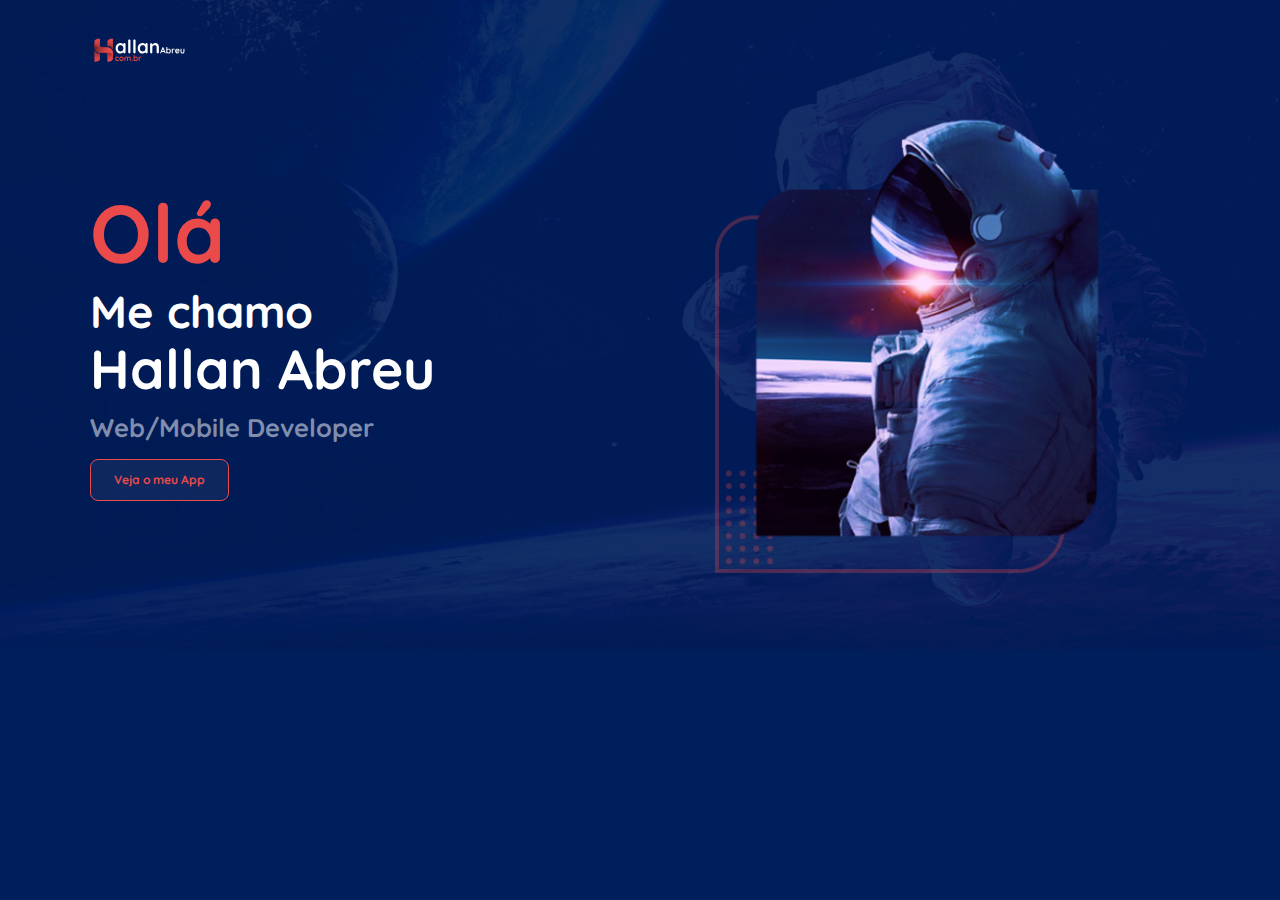
<file: html/index.html>
<!DOCTYPE html>
<html>
<head>
  <meta charset="UTF-8">
  <meta content="IE=Edge" http-equiv="X-UA-Compatible">
  <meta name="description" content="A new Flutter project.">
  <meta name="apple-mobile-web-app-capable" content="yes">
  <meta name="apple-mobile-web-app-status-bar-style" content="black">
  <meta name="apple-mobile-web-app-title" content="htmlflutter">
  <link rel="apple-touch-icon" href="icons/Icon-192.png">
  <link rel="stylesheet" href="splash/css/style.css">
  <link rel="icon" type="image/png" href="favicon.png"/>
  <link rel="stylesheet" href="splash/css/page_index.css">
  <title>htmlflutter</title>
  <link rel="manifest" href="manifest.json">

  
</head>
<body>
  <section class="banner">
    <div class="container">
      <div class="row">      
          <img src="splash/img/logo.svg" alt="">      
      </div>
      <div class="rowBanner">
        <div class="columnText">
          <div>
            <h1>Olá</h1>
            <h3>Me chamo</h3>
            <h2>Hallan Abreu</h2>
            <h6>Web/Mobile Developer</h6>
            <a href="page.html">
              <button>Veja o meu App</button>
            </a>   
          </div>                 
        </div>
        <div class="columnImg">
          <div>
            <img src="splash/img/astro.png" alt="">
          </div>          
        </div>
      </div>
    </div>  
  </section>  
</body>
</html>
</file>
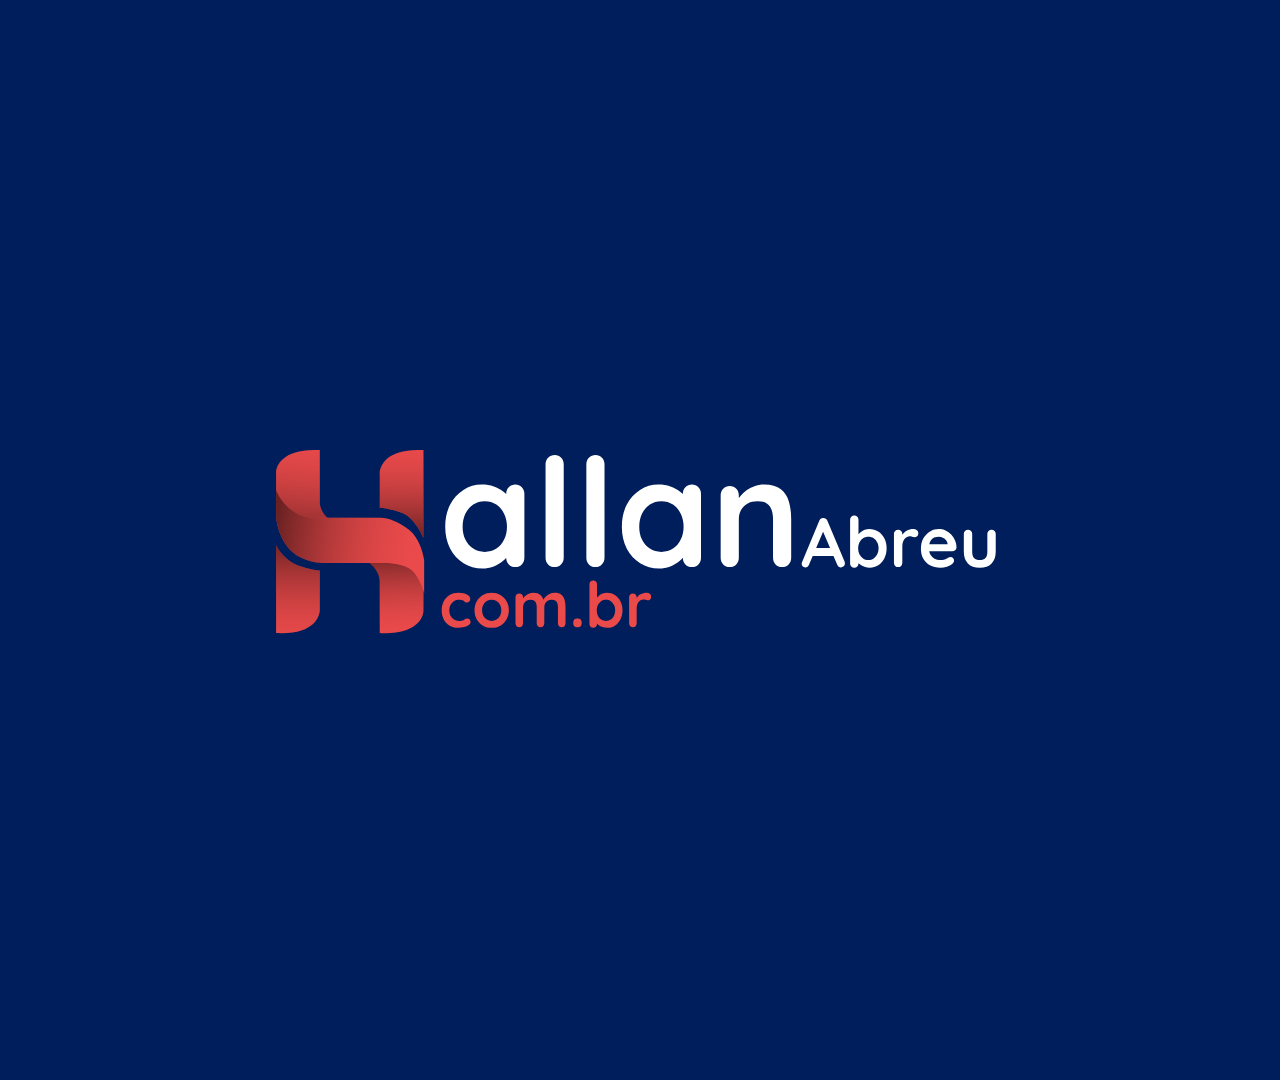
<file: splash/index.html>
<!DOCTYPE html>
<html>
<head>
  <meta charset="UTF-8">
  <meta content="IE=Edge" http-equiv="X-UA-Compatible">
  <meta name="description" content="A new Flutter project.">
  <meta name="apple-mobile-web-app-capable" content="yes">
  <meta name="apple-mobile-web-app-status-bar-style" content="black">
  <meta name="apple-mobile-web-app-title" content="htmlflutter">
  <link rel="apple-touch-icon" href="icons/Icon-192.png">
  <link rel="stylesheet" href="splash/css/style.css">
  <link rel="icon" type="image/png" href="favicon.png"/>
  <title>htmlflutter</title>
  <link rel="manifest" href="manifest.json">  
</head>
<body>

  <div class="container">
    <div class="center">
      <img src="splash/img/logo.svg" alt="img">
    </div>
  </div>
  
  <script>
    window.addEventListener('load', function(ev) {
      // Download main.dart.js
      _flutter.loader.loadEntrypoint({
        serviceWorker: {
          serviceWorkerVersion: serviceWorkerVersion,
        }
      }).then(function(engineInitializer) {
        return engineInitializer.initializeEngine();
      }).then(function(appRunner) {
        return appRunner.runApp();
      });
    });
    var serviceWorkerVersion = '3688797898';  
  </script>
  <script src="flutter.js" defer></script>
</body>
</html>
</file>
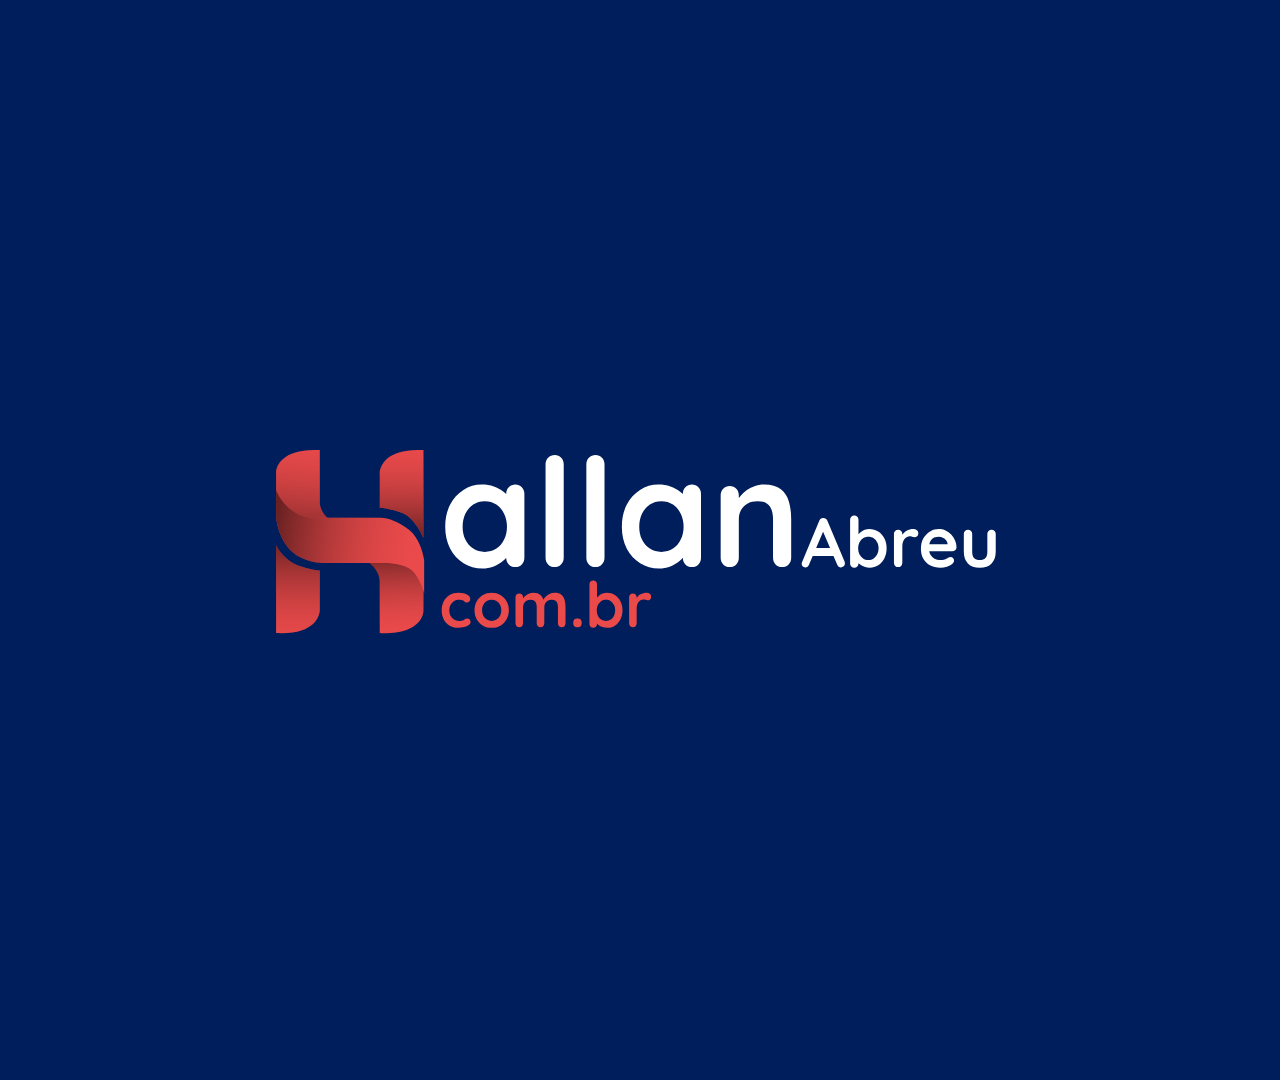
<file: html/page.html>
<!DOCTYPE html>
<html>
<head>
  <meta charset="UTF-8">
  <meta content="IE=Edge" http-equiv="X-UA-Compatible">
  <meta name="description" content="A new Flutter project.">
  <meta name="apple-mobile-web-app-capable" content="yes">
  <meta name="apple-mobile-web-app-status-bar-style" content="black">
  <meta name="apple-mobile-web-app-title" content="htmlflutter">
  <link rel="apple-touch-icon" href="icons/Icon-192.png">
  <link rel="stylesheet" href="splash/css/style.css">
  <link rel="icon" type="image/png" href="favicon.png"/>
  <title>htmlflutter</title>
  <link rel="manifest" href="manifest.json">
  
</head>
<body>
  <div class="container">
    <div class="center">
      <img src="splash/img/logo.svg" alt="img">
    </div>
  </div>
  <script>
    window.addEventListener('load', function(ev) {
      // Download main.dart.js
      _flutter.loader.loadEntrypoint({
        serviceWorker: {
          serviceWorkerVersion: serviceWorkerVersion,
        }
      }).then(function(engineInitializer) {
        return engineInitializer.initializeEngine();
      }).then(function(appRunner) {
        return appRunner.runApp();
      });
    });
    var serviceWorkerVersion = '3688797898';  
  </script>
  <script src="flutter.js" defer></script>
</body>
</html>
</file>
<file: html/splash/css/style.css>
* {
    margin: 0;
    padding: 0;
    outline: 0;
    box-sizing: border-box;
    list-style: none;
    text-decoration: none;
  }
  body{
    background-color: rgb(0, 30, 91);
  }

  .container {    
    width: 1100px;
    margin: 0 auto;
    display: block;
  }  

  @media screen and (min-width: 500px) {
    .center{
      height: 100vh;
      justify-content: center;
      text-align: center;
      display: flex;
      align-items: center;
      justify-content: center;
    }
    .center img{
      width: 350px;
    }
  }
  
  @media screen and (min-width: 602px) {
    .center{
      height: 120vh;
      justify-content: center;
      text-align: center;
      display: flex;
      align-items: center;
      justify-content: center;
    }
    .center img{
      width: 800px;
    }
    
  }
  @media screen and (min-width: 1300px) {
    .center{
      height: 600px;
      justify-content: center;
      text-align: center;
      display: flex;
      align-items: center;
      justify-content: center;
    }
    .center img{
      width: 250px;
    }
    
 }
</file>
<file: html/splash/css/page_index.css>
@import url('https://fonts.googleapis.com/css2?family=Quicksand:wght@300;500;700&display=swap');


.row img{
    width: 100px;
}

.banner{
    background-image: url("../img/background.png");
    height: 650px;
}

.rowBanner{
    display: flex;
}

.columnText{
    flex: 1;
    /* justify-content: center; */
    align-items: center;
    display: flex;
}

.columnText h1{
    font-family: 'Quicksand';
    font-style: normal;
    font-weight: 700;
    font-size: 81.6px;
    line-height: 102px;
    color: #EB4A4B;
}

.columnText h3{
    font-family: 'Quicksand';
    font-style: normal;
    font-weight: 700;
    font-size: 45px;
    line-height: 57px;    
    color: #FFFFFF;
}

.columnText h2{
    font-family: 'Quicksand';
    font-style: normal;
    font-weight: 700;
    font-size: 55px;
    line-height: 57px;    
    color: #FFFFFF;
}

.columnText h6{
    font-family: 'Quicksand';
    font-style: normal;
    font-weight: 700;
    font-size: 25.4899px;
    line-height: 32px;    
    color: #808DAD;
    padding: 15px 0;
}

.columnText button{
    width: 139px;
    height: 42px;
    background: rgba(128, 141, 173, 0.11);
    border: 1.63184px solid #EB4A4B;
    border-radius: 8px;
    font-family: 'Quicksand';
    font-style: normal;
    font-weight: 700;
    font-size: 12px;
    line-height: 22px;
    text-align: center;
    color: #EB4A4B;
    cursor: pointer;
}

.columnImg{
    flex: 1;    
    text-align: center;
}

.columnImg img{
    width: 400px;
}
</file>
<file: splash/splash/css/style.css>
* {
    margin: 0;
    padding: 0;
    outline: 0;
    box-sizing: border-box;
    list-style: none;
    text-decoration: none;
  }
  body{
    background-color: rgb(0, 30, 91);
  }

  .container {    
    width: 1100px;
    margin: 0 auto;
    display: block;
  }  

  @media screen and (min-width: 500px) {
    .center{
      height: 100vh;
      justify-content: center;
      text-align: center;
      display: flex;
      align-items: center;
      justify-content: center;
    }
    .center img{
      width: 350px;
    }
  }
  
  @media screen and (min-width: 602px) {
    .center{
      height: 120vh;
      justify-content: center;
      text-align: center;
      display: flex;
      align-items: center;
      justify-content: center;
    }
    .center img{
      width: 800px;
    }
    
  }
  @media screen and (min-width: 1300px) {
    .center{
      height: 600px;
      justify-content: center;
      text-align: center;
      display: flex;
      align-items: center;
      justify-content: center;
    }
    .center img{
      width: 250px;
    }
    
 }
</file>
